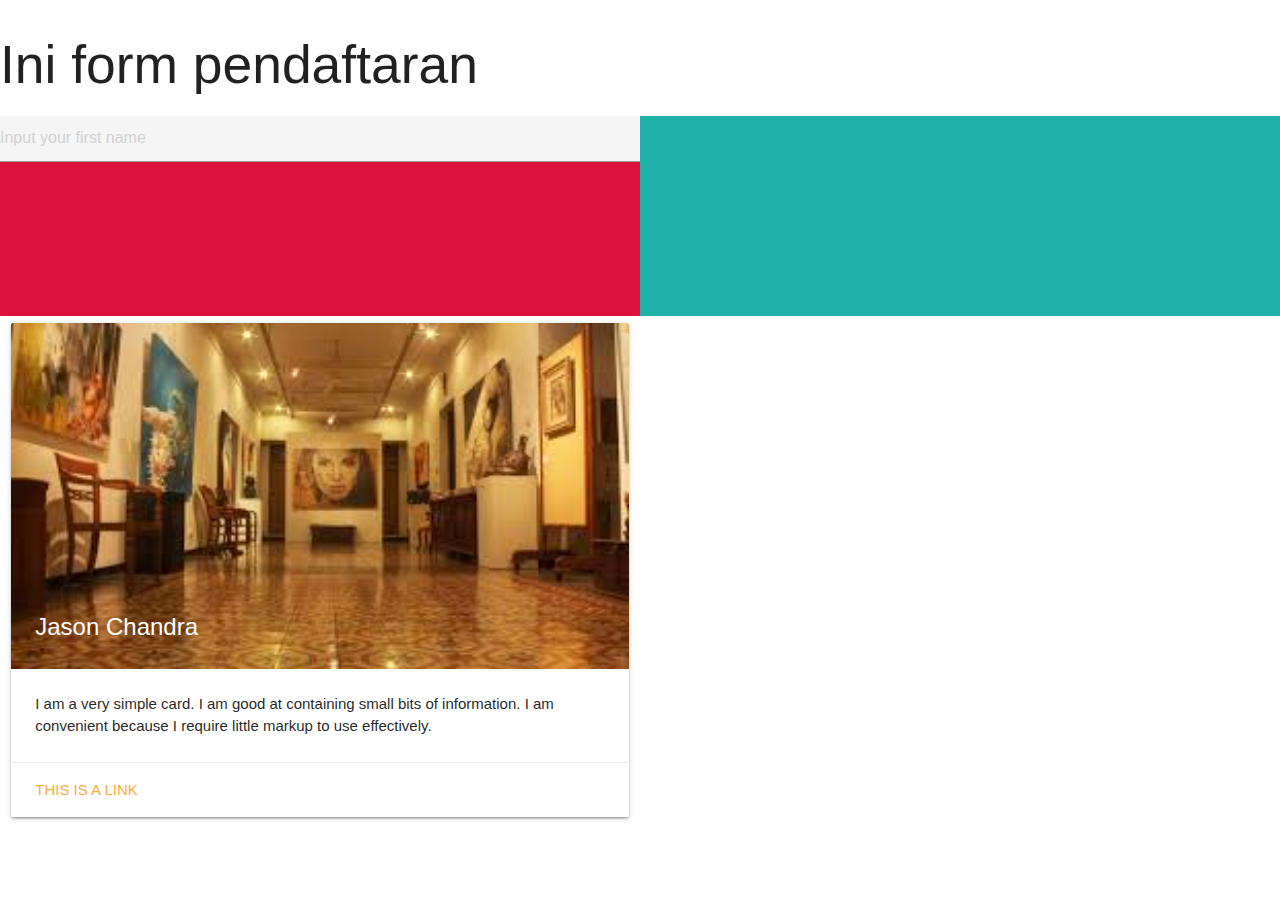
<file: index.html>
<!DOCTYPE html>
<!--[if lt IE 7]>      <html class="no-js lt-ie9 lt-ie8 lt-ie7"> <![endif]-->
<!--[if IE 7]>         <html class="no-js lt-ie9 lt-ie8"> <![endif]-->
<!--[if IE 8]>         <html class="no-js lt-ie9"> <![endif]-->
<!--[if gt IE 8]><!--> <html class="no-js"> <!--<![endif]-->
    <head>
        <meta charset="utf-8">
        <meta http-equiv="X-UA-Compatible" content="IE=edge">
        <title>Testing 123</title>
        <meta name="description" content="">
        <meta name="viewport" content="width=device-width, initial-scale=1">
        <link rel="stylesheet" href="https://cdnjs.cloudflare.com/ajax/libs/materialize/1.0.0/css/materialize.min.css">
        <link rel="stylesheet" href="">

    </head>
    <body>
        <h2>Ini form pendaftaran</h2>
        <div style="display: flex; width: 100%">
            <div style="background-color: crimson; width: 50%; height: 200px">
                <input placeholder="Input your first name" style="background-color: whitesmoke; color: red"/>
                <select>
                    <option>Test 1</option>
                    <option>Test 2</option>
                    <option>Test 3</option>
                </select>
            </div>
            <div style="background-color: lightseagreen; width: 50%; height: 200px"></div>

        </div>
  <div class="row">
    <div class="col s6">
      <div class="card">
        <div class="card-image">
          <img src="download.jpg">
          <span class="card-title">Jason Chandra</span>
        </div>
        <div class="card-content">
          <p>I am a very simple card. I am good at containing small bits of information.
          I am convenient because I require little markup to use effectively.</p>
        </div>
        <div class="card-action">
          <a href="#">This is a link</a>
        </div>
      </div>
    </div>
  </div>
        <script src=""></script>
        <script src="https://cdnjs.cloudflare.com/ajax/libs/materialize/1.0.0/js/materialize.min.js"></script>
    
    </body>
</html>
</file>
